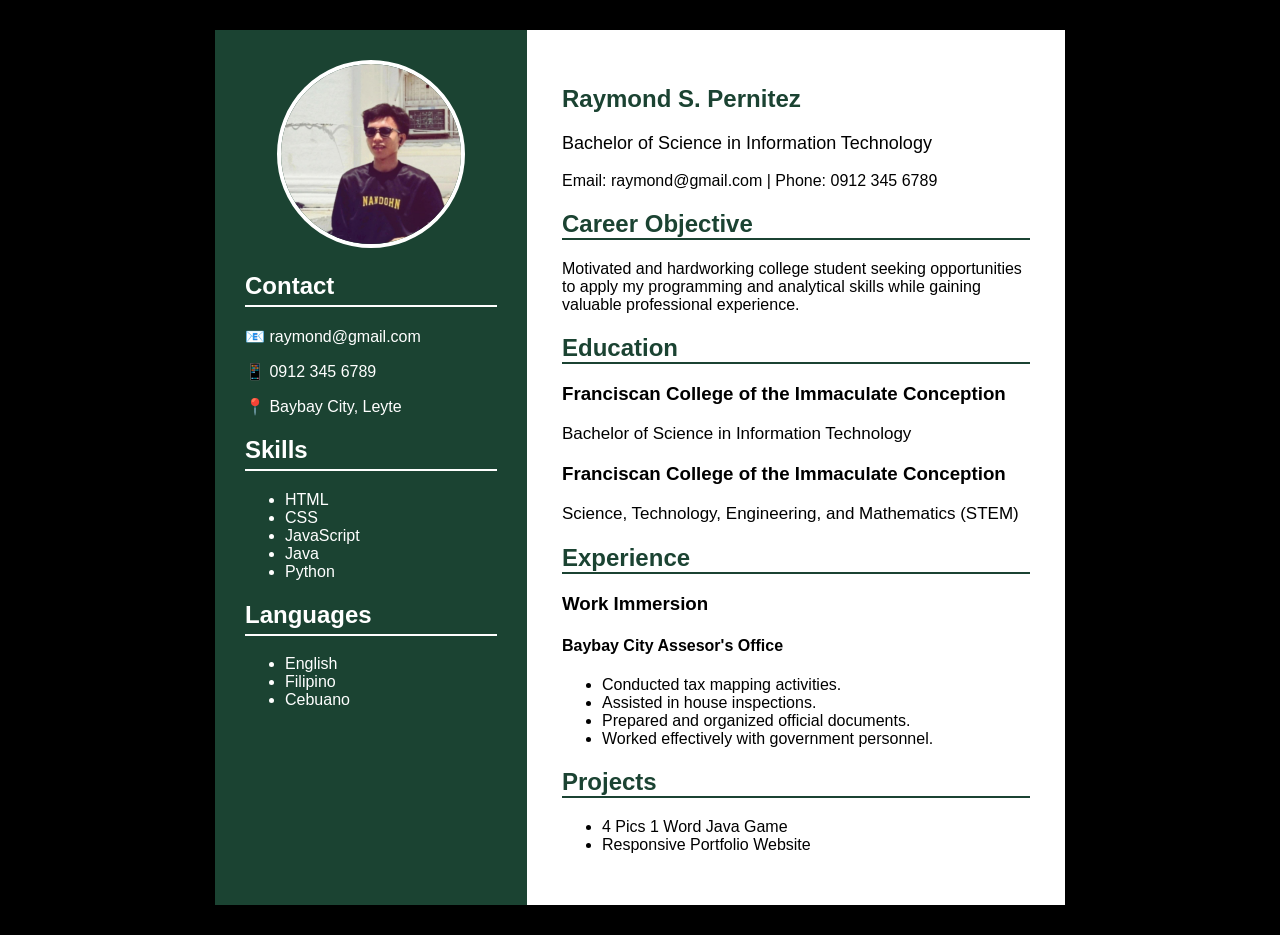
<file: index.html>
<!DOCTYPE html>
<html lang="en">
<head>
    <meta charset="UTF-8">
    <meta name="viewport" content="width=device-width, initial-scale=1.0">
    <title>Resume</title>
</head>
<body style="margin:0;padding:30px;font-family:Arial,Helvetica,sans-serif;background:black;">

<main style="max-width:850px; margin:auto; background:white; display:flex;">

    <aside style="width:35%; background:#1b4332; color:white; padding:30px; text-align:center;">

        <img src="main.png" alt="Profile Picture" 
        style="width:180px; height:180px; border-radius:50%; border:4px solid white; object-fit:cover;">

        <h2 style="text-align:left; border-bottom:2px solid white; padding-bottom:5px;">
            Contact
        </h2>

        <p style="text-align:left;">📧 raymond@gmail.com</p>
        <p style="text-align:left;">📱 0912 345 6789</p>
        <p style="text-align:left;">📍 Baybay City, Leyte</p>

        <h2 style="text-align:left; border-bottom:2px solid white; padding-bottom:5px;">
            Skills
        </h2>

        <ul style="text-align:left;">
            <li>HTML</li>
            <li>CSS</li>
            <li>JavaScript</li>
            <li>Java</li>
            <li>Python</li>
        </ul>

        <h2 style="text-align: left; border-bottom: 2px solid white; padding-bottom: 5px;">Languages</h2>

        <ul style="text-align: left;">
            <li>English</li>
            <li>Filipino</li>
            <li>Cebuano</li>
        </ul>
    </aside>

    <section style="width:65%; padding:35px;">

        <h1 style="color:#1b4332;">Raymond S. Pernitez</h1>

        <p style="font-size:18px;">Bachelor of Science in Information Technology</p>

        <p>Email: raymond@gmail.com | Phone: 0912 345 6789</p>

        <h2 style="color:#1b4332; border-bottom:2px solid #1b4332;">Career Objective</h2>

        <p>
            Motivated and hardworking college student seeking opportunities
            to apply my programming and analytical skills while gaining
            valuable professional experience.
        </p>

        <h2 style="color:#1b4332; border-bottom:2px solid #1b4332;">Education</h2>

        <h3>Franciscan College of the Immaculate Conception</h3>
        <p style="font-size: 17px;">Bachelor of Science in Information Technology</p style="text-shadow: gray;">

        <h3>Franciscan College of the Immaculate Conception</h3>
        <p style="font-size: 17px;">Science, Technology, Engineering, and Mathematics (STEM)</p>

        <h2 style="color:#1b4332; border-bottom:2px solid #1b4332;">Experience</h2>

        <h3>Work Immersion</h3>
        <h4>Baybay City Assesor's Office</h4>
        <ul>
            <li>Conducted tax mapping activities.</li>
            <li>Assisted in house inspections.</li>
            <li>Prepared and organized official documents.</li>
            <li>Worked effectively with government personnel.</li>
        </ul>

        <h2 style="color:#1b4332; border-bottom:2px solid #1b4332;">Projects</h2>

        <ul>
            <li>4 Pics 1 Word Java Game</li>
            <li>Responsive Portfolio Website</li>
        </ul>
    </section>
</main>

</body>
</html>
</file>
